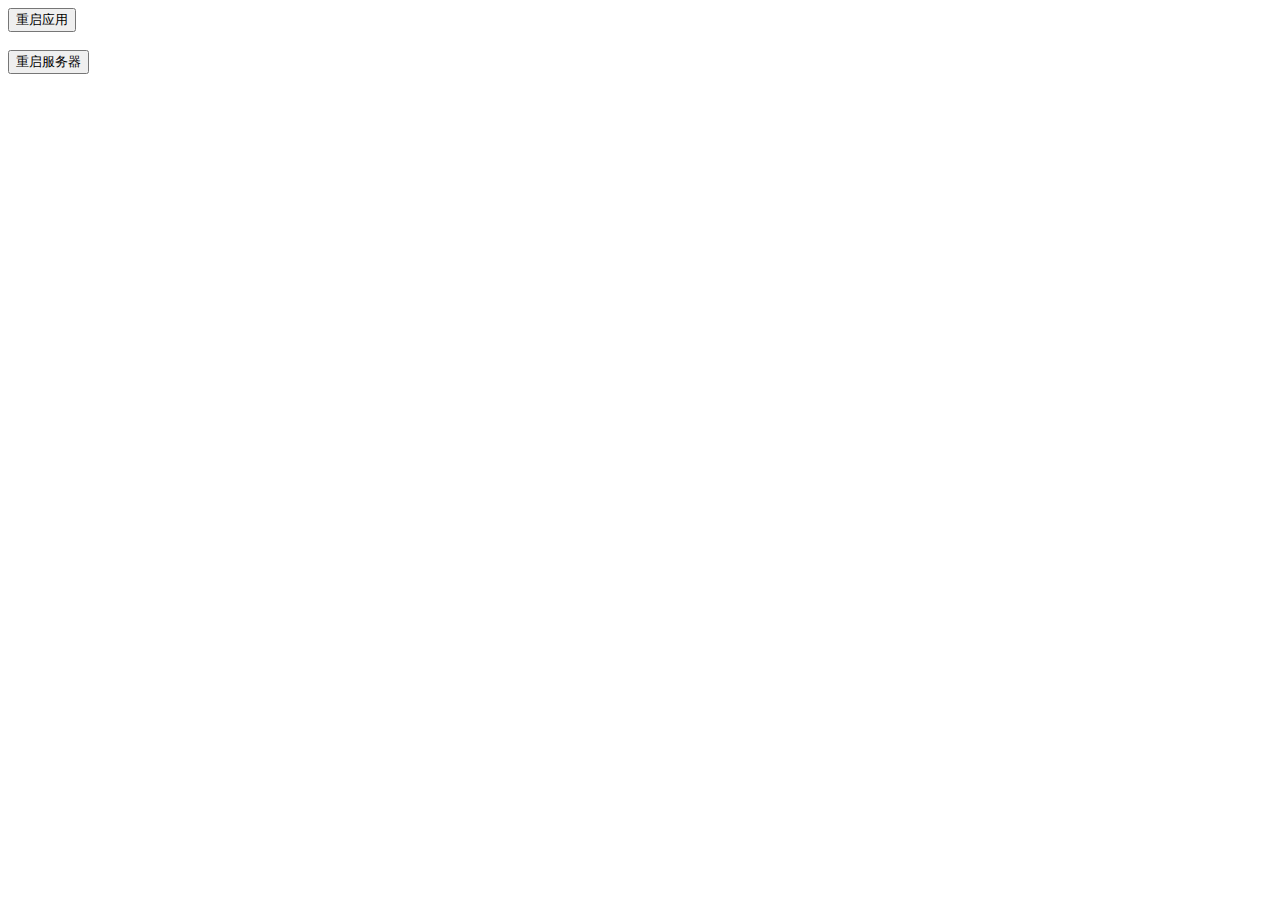
<file: html/reboot.html>
<!DOCTYPE html>
<html lang="en">
<head>
    <meta charset="UTF-8">
    <meta http-equiv="Cache-Control" content="no-cache, no-store, must-revalidate"/>
    <meta http-equiv="Pragma" content="no-cache"/>
    <meta http-equiv="Expires" content="0"/>
    <title>主机配置</title>
    <link rel="stylesheet" type="text/css" href="css/index.css">
</head>
<body>
<script src="js/jQuery.js"></script>

<div>
    <button type="button" id="reset_radar_mw" name="radar_mw" onclick="killProc(name)">重启应用</button>
</div>
<br>
<!--    重启服务器-->
<div>
    <button type="button" id="resetServer" name="resetServer" onclick="resetServer()">重启服务器</button>
</div>

<script src="js/index.js"></script>
<script src="js/reboot.js"></script>
</body>
</html>
</file>
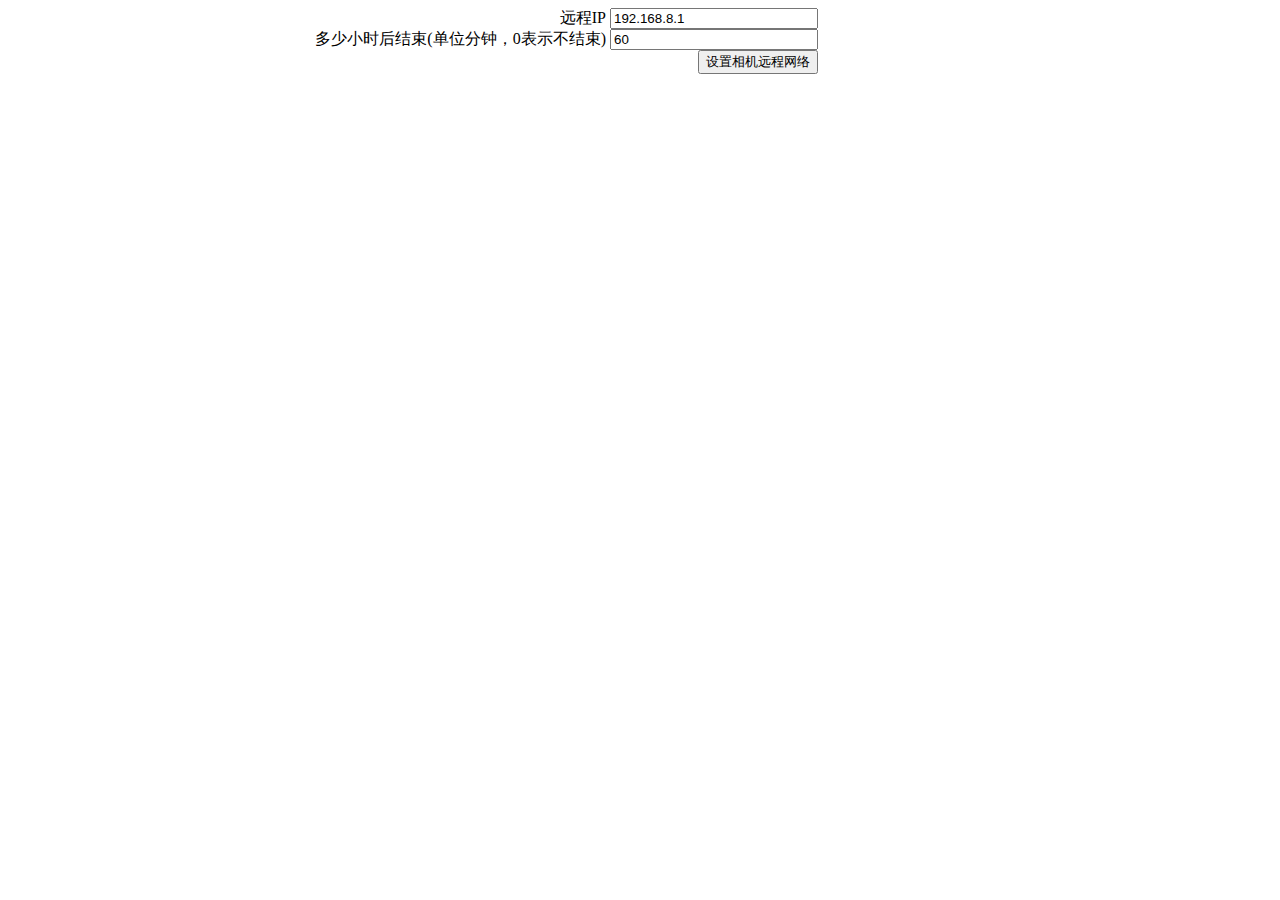
<file: html/remoteControl.html>
<!DOCTYPE html>
<html lang="en">
<head>
    <meta charset="UTF-8">
    <title>设备远程控制</title>
    <link rel="stylesheet" type="text/css" href="css/index.css">
</head>
<body>
<script src="js/jQuery.js"></script>
<div style="width: 810px;text-align: right;">
    <!--    设备远程控制-->
    <form id="cameraForm" name="cameraForm" action="">
        <label for="cameraRemoteIP">远程IP</label>
        <input type="text" id="cameraRemoteIP" name="ip" value="192.168.8.1">
        <br>
        <label for="cameraStopAfterTime">多少小时后结束(单位分钟，0表示不结束)</label>
        <input type="number" id="cameraStopAfterTime" name="time" value="60" min="0" max="65536">
    </form>
    <div CLASS="label_right">
        <button type="button" id="setInfo_CameraRemote" onclick="setInfoCameraRemote()">
            设置相机远程网络
        </button>
    </div>
</div>
<script src="js/index.js"></script>
<script src="js/remoteControl.js"></script>
</body>
</html>
</file>
<file: html/css/index.css>
label {
    width: 300px;
    text-align: right;
    display: inline-block;
    white-space: nowrap;
}

.label_right {
    text-align: right;
}

input {
    width: 200px;
}

.progress {
    width: 600px;
    height: 10px;
    border: 1px solid #cccccc;
    border-radius: 10px;
    margin: 10px 0px;
    overflow: hidden;
}

/* 初始状态设置进度条宽度为0px */
.progress > div {
    width: 0px;
    height: 100%;
    background-color: yellowgreen;
    transition: all .3s ease;
}
</file>
